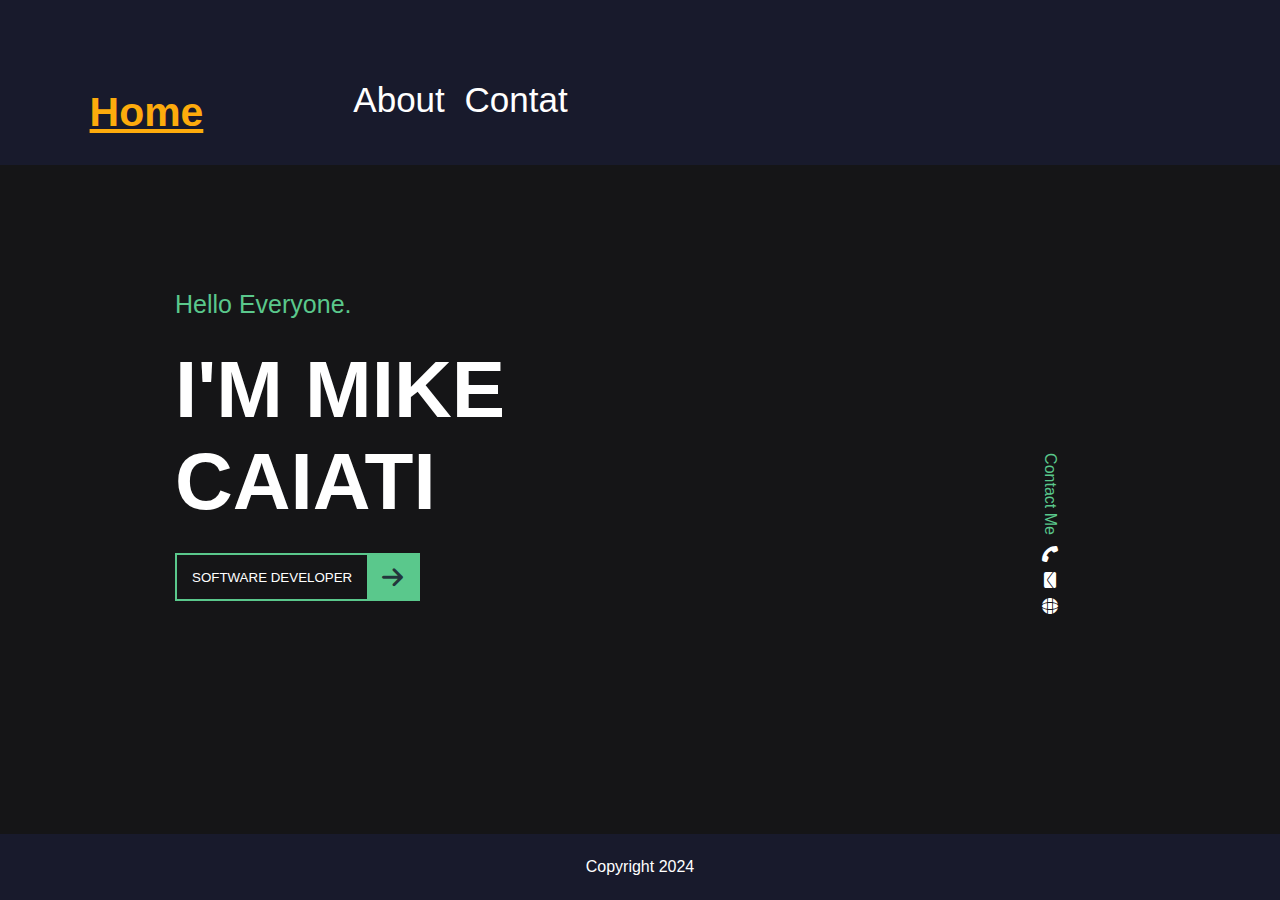
<file: index.html>
<!-- TODO example. Comment TODO all caps and then the task will appear in the sidebar -->
<!DOCTYPE html>

<html>
    <head>
        <title>Website Basics</title>
        <!-- make sure you put their link above yours so that it loads first. you're loading in their css so that you can edit it later. -->
        <link rel="stylesheet" href="https://cdnjs.cloudflare.com/ajax/libs/font-awesome/6.6.0/css/all.min.css">
        <link rel="stylesheet" href="./css/style.css">


    </head>
    
    <body>
        <div class="main-content">
            <header>
                <a class= "active" href = './index.html'>
                    <h3>Home</h3>
                </a>

                <nav>
                <a href="./about.html">About</a>
                <a href="./contact.html">Contat</a>
                </nav>
            </header>

            <main>
                <section>
                    <p>Hello Everyone.</p>
                    <!-- <br> created a break to move Caiati to the next line -->
                    <h1>I'm Mike <br>Caiati</br></h1>
                    <!-- icon is copied from fontawesome -->
                    <button>Software Developer <i class="fa-solid fa-arrow-right"></i></button>
                </section>

                <aside>
                    <p>Contact Me</p>     
                    <i class="fa-solid fa-phone"></i>
                    <i class="fa-solid fa-envelope"></i>
                    <i class="fa-solid fa-globe"></i>         
                </aside>
            </main>
     </div>
        <!-- Try to make footer stick at the bottom without using positioning. Try Flexbox Froggy. Will be using Flexbox. -->
        <footer>
            <p>Copyright 2024</p>
        </footer>
    </body> 

</html>
</file>
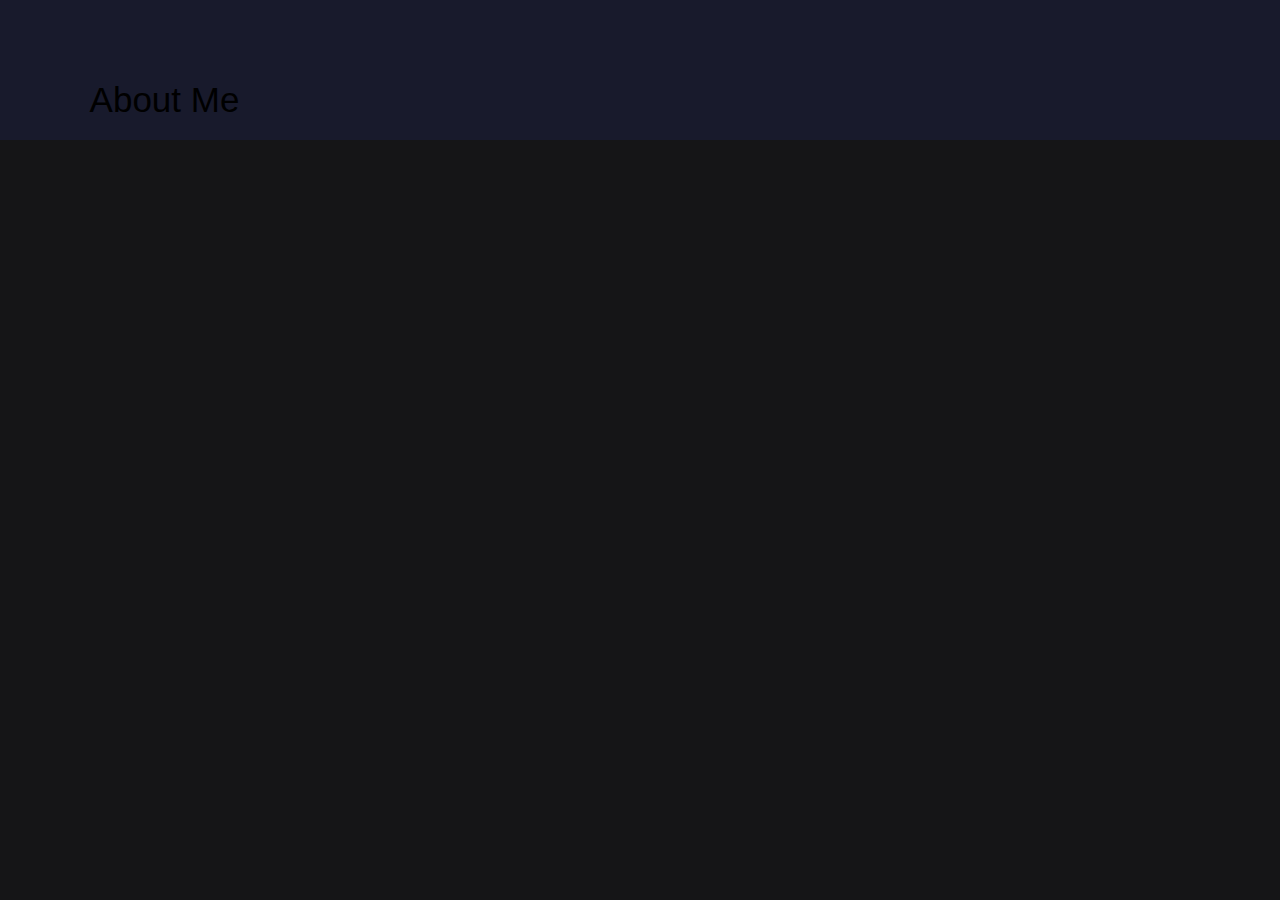
<file: about.html>
<!DOCTYPE html>
<html lang="en">

<head>
    <meta charset="UTF-8">
    <meta name="viewport" content="width=device-width, initial-scale=1.0">
    <title>About</title>
    <link rel="stylesheet" href="https://cdnjs.cloudflare.com/ajax/libs/font-awesome/6.6.0/css/all.min.css">
    <link rel="stylesheet" href="./css/style.css">
</head>

<body>
    <header>About Me</header>
</body>

</html>
</file>
<file: css/style.css>
/* VARIABLES (reusable values). root means "set it at the root and it cascades down. root refers to the html file. it's like a global wrapper around everything. double dash is what creates the variable.  */
:root {
    /* what you write after the 2 dashes is up to you, we're using green but it can be named anything */
    --green: #5ac88c;
}

/* RESETS are universal selectors for every element to reset their values to something else. "before I do anything else on the page, I want all elements to have this background, margin, etc. */

/* height set to 100% to make sure the body takes up the full page */
/* margin set to 0 to make sure the default margin is removed */
html, body {
    background: #151517;
    height: 100%;
    margin: 0;
    font-family: sans-serif;
    overflow-x: hidden;
    /* display uses flexbox layout */
    display: flex;
    /* flex-direction arranges children in a column */
    flex-direction: column;
}


/* class allows the section to grow to take up all of the available space */
.main-content {
    flex: 1;
}

h3 {
    margin: 0;
}

a {
    text-decoration:none
}

/* Animations typically go between resets and custom styles */
/* ANIMATIONS */
/* slide-in is a name you create, you will call into it later */
@keyframes slide-in {
    from {
        /* move it 300% off it's width, to the left. start the transition here (at the first frame) */
        transform: translateX(-300%)
    }
    
    /* css will automatically create the inbetween frames for you or you can define them in the middle here (example .5% */

    to 100%{
        /* initial means 0. and this is the end frame */
        transform: translateX(0);
    }

}


/* CUSTOM STYLES */

header {
/* Alights the direct children on a row left to right */
display: flex;
/* Once you set display: flex, you can align items vertically and horizontally with flexbox properties */
 /*Align items will align the dirtect children on the y-axis (top to bottom)  */
 align-items : center;
 /* Push the direct children as far apart as possible using the space between them (x-axis*/
 /* justify-content: space-between */
 background: #191c2fde;
 padding: 80px 7% 20px;
 font-size: 35px;
 font-weight: 200;
}

header nav {
/* Percentage values are always a percentage of the parent's values (width/height) */
margin-left: 150px;
margin-bottom: 25px;
}

header a {
    color: #fdab0c;
}

header a:hover, header a.active {
    text-decoration: underline;
}

header nav a {
    color: #fff;
}

header nav a:not(:last-child) {
    margin-right: 10px;
}

/* remember that sizes go clockwise */
/* percentage is a percetage of the parent value's size. if parent decreases, so does the child */
main {
    display: flex;
    justify-content: space-between;
    padding: 100px 175px;
    /* padding: 45px 10%, 0, 3%; */
}

section p {
    /* var is calling upon the variable */
    color: var(--green);
    font-size: 25px;
}

/* pixels doesn't change. rem makes font size 3 the amount of pixels. rem root estimated value. it's saying 3 of whatever the browser's style sheet is. 16 base amound. if a style sheet is px and rem is set to 1, it's 16. if a value isn't set manually, it will always fall back to the initial pixel size of 16  */
section h1 {
    color: #ffff;
    font-size: 5rem;
    /* font-size: 1em; em would be 100% the size of parent's font size. 2em would be 200%. take the parent value and multiply it by whatever you set. 1em is exactly the same as adding 100%  */
    text-transform: uppercase;
    /* margin added some spacing */
    margin: 0 0 25px;
    /* animation defined above, calling to it here */
    animation: slide-in 2s;
}
/* we add padding to make the border bigger. padding is set this way because we only wanted padding on the left. transition means if any property changes, take .4 seconds for that to happen */
section button{
    background: none;
    border: 2px solid var(--green);
    padding: 0 0 0 15px;
    color: #fff;
    text-transform: uppercase;
    cursor: pointer;
    display: flex;
    align-items: center;
    /* transition is best on the element selcetor itself and not on the actual state. if you put transition on the hover (the state), it wouldn't look as good. the animation won't complete and the button would jerk backwards. */
    transition: all .4s;
}
/* editing the arrow that we copied from fontaweseom */
section button i {
    color: #191c2fde;
    font-size: 1.5rem;
    background: var(--green);
    padding: 10px 15px;
    margin-left: 15px;
}
/* here we can target a user's actionable state. in this example, we are targeting when the mouse hovers over the button */
section button:hover {
    background: #28ff8a;
    color: #191c2fde;
    /* translateX moves button left to right, along the X-axis  */
    transform: translateX(10px);
}
/* when you want to use flex box, you target the parent of the elements you want to affect! */
aside {
    display: flex;
    /* aligns the items centered */
    align-items: center;
    /* margin would push icons away. we can use right because we don't need to set the other 3. */
    margin-right: 15px;
    /* transform rotate will  */
    transform: rotate(90deg);
    /* position relative means position means relative to where it is currently. moving AWAY FROM the top, down 100 px, AWAY FROM the left, 50 px. If you put a negative value, that means move TOWARDS that position. */
    position: relative;
    top: 100px;
    left: 50px;
}
/* you are calling on the variable function to output this variable */
aside p {
    color: var(--green);
    padding: 10px;
}

aside i {
    color: #fff;
    margin-right: 8px;
    padding: 1px;
}

footer {
    color: #fff;
    background-color: #191c2fde;
    text-align: center;
    padding: 8px;
}
</file>
